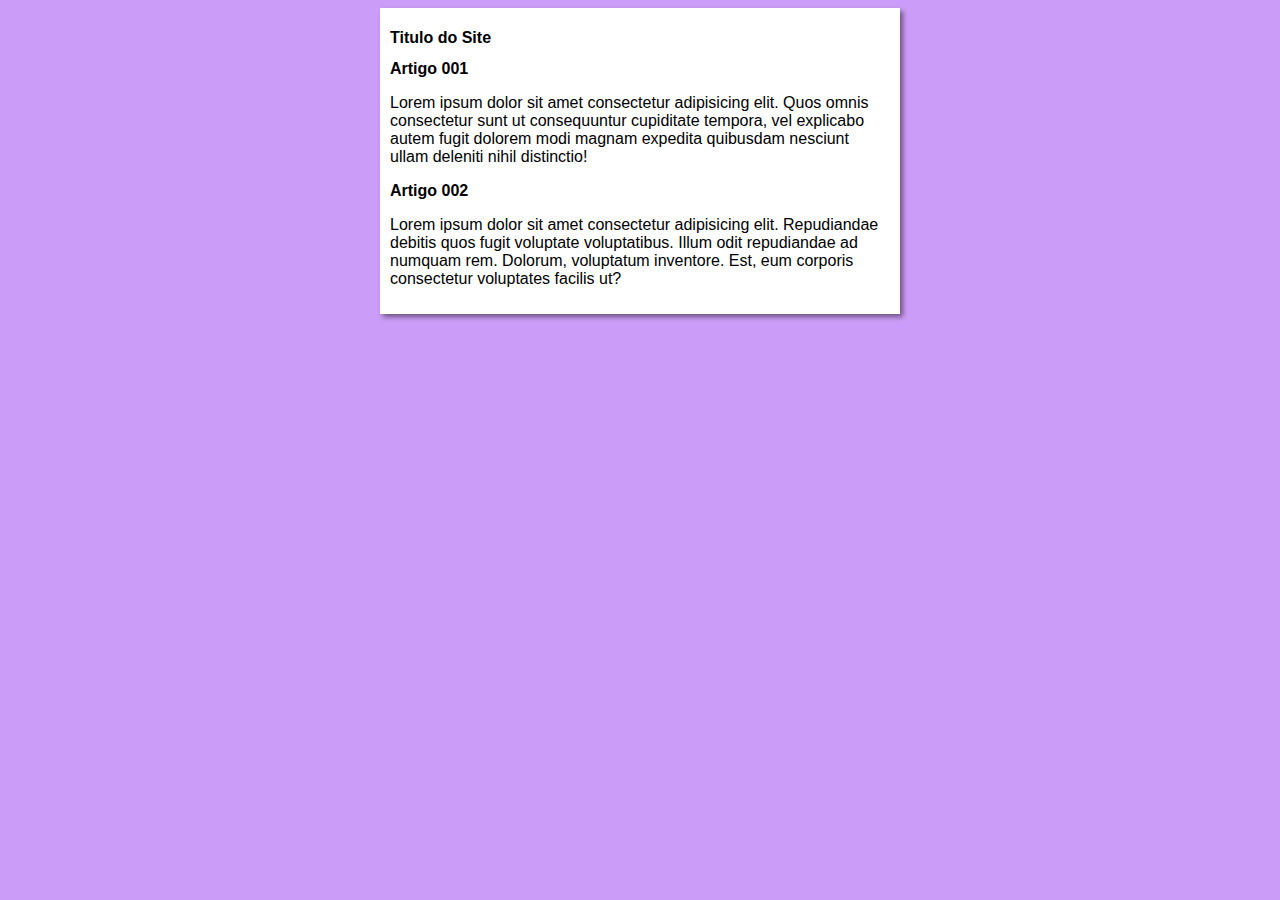
<file: index.html>
<!DOCTYPE html>
<html lang="pt-br">
<head>
    <meta charset="UTF-8">
    <meta name="viewport" content="width=device-width, initial-scale=1.0">
    <title>Curso em Video</title>
    <link rel="stylesheet" href="estilos/style.css">
</head>
<body>
    <main>
        <header>
            <h1>Titulo do Site</h1>
        </header>
        <article>
            <h2>Artigo 001</h2>
            <p>Lorem ipsum dolor sit amet consectetur adipisicing elit. Quos omnis consectetur sunt ut consequuntur cupiditate tempora, vel explicabo autem fugit dolorem modi magnam expedita quibusdam nesciunt ullam deleniti nihil distinctio!</p>
        </article>
        <article>
            <h2>Artigo 002</h2>
            <p>Lorem ipsum dolor sit amet consectetur adipisicing elit. Repudiandae debitis quos fugit voluptate voluptatibus. Illum odit repudiandae ad numquam rem. Dolorum, voluptatum inventore. Est, eum corporis consectetur voluptates facilis ut?</p>
        </article>
    </main>
</body>
</html>
</file>
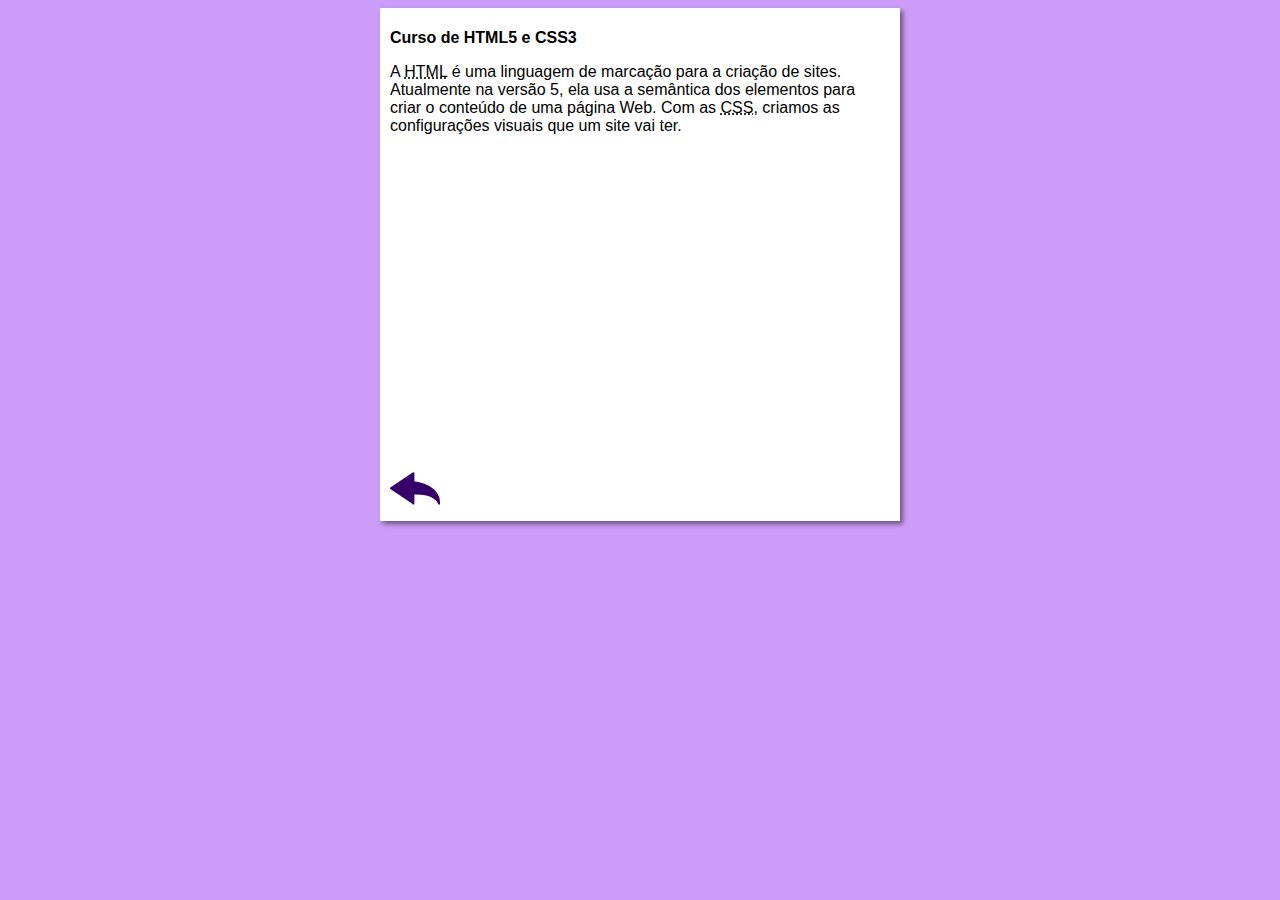
<file: curso-html.html>
<!DOCTYPE html>
<html lang="pt-br">
<head>
    <meta charset="UTF-8">
    <meta name="viewport" content="width=device-width, initial-scale=1.0">
    <meta name="viewport" content="width=device-width, initial-scale=1, shrink-to-fit=no">
    <title>Curso de HTML</title>
    <link rel="stylesheet" href="estilos/style.css">
</head>
<body>
    <main>
        <header>
            <h1>Curso de HTML5 e CSS3</h1>
        </header>
        <article>
            <p>A <abbr title="HyperText Markup Language">HTML</abbr> é uma linguagem de marcação para a criação de sites. Atualmente na versão 5, ela usa a semântica dos elementos para criar o conteúdo de uma página Web. Com as <abbr title="Cascading Style Sheets">CSS</abbr>, criamos as configurações visuais que um site vai ter.</p>

            <iframe width="560" height="315" src="https://www.youtube.com/embed/riSVzwlSnhw" frameborder="0" allow="accelerometer; autoplay; encrypted-media; gyroscope; picture-in-picture" allowfullscreen></iframe>

            <a href="index.html"><img src="imagens/btn-back.png" alt="Voltar"></a>
        </article>
</head>
<body>
    
</body>
</html>
</file>
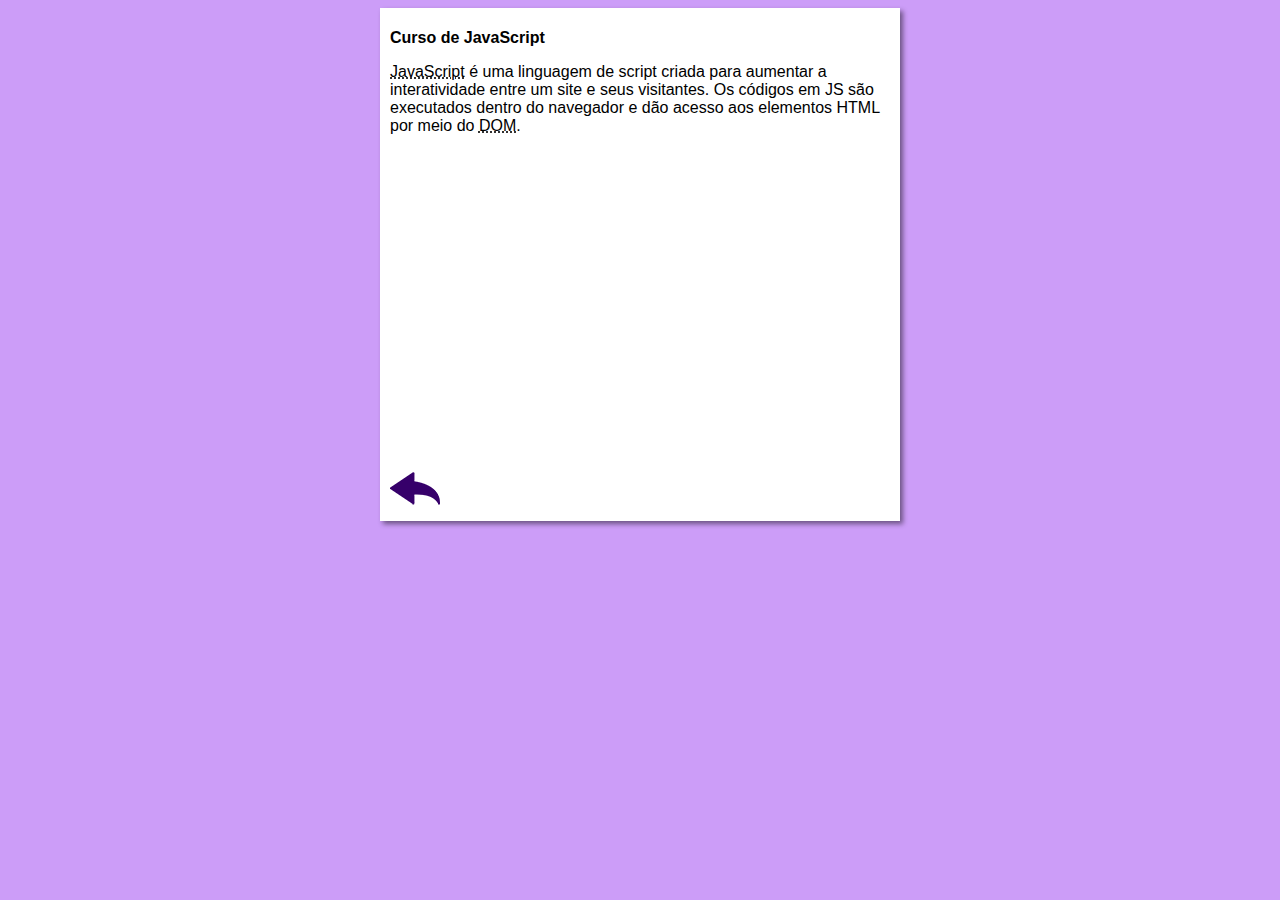
<file: curso-js.html>
<!DOCTYPE html>
<html lang="pt-br">
<head>
    <meta charset="UTF-8">
    <meta name="viewport" content="width=device-width, initial-scale=1.0">
    <title>Curso de JavaScript</title>
    <link rel="stylesheet" href="estilos/style.css">
</head>
<body>
    <main>
        <header>
            <h1>Curso de JavaScript</h1>
        </header>
        <article>
            <p><abbr title="JavaScript">JavaScript</abbr> é uma linguagem de script criada para aumentar a interatividade entre um site e seus visitantes. Os códigos em JS são executados dentro do navegador e dão acesso aos elementos HTML por meio do <abbr title="Document Object Model">DOM</abbr>.</p>

            <iframe width="560" height="315" src="https://www.youtube.com/embed/BXqUH86F-kA" frameborder="0" allow="accelerometer; autoplay; encrypted-media; gyroscope; picture-in-picture" allowfullscreen></iframe>

            <a href="index.html"><img src="imagens/btn-back.png" alt="Voltar"></a>
        </article>
    </main>
</body>
</html>
</file>
<file: estilos/style.css>
* {
    font-family: Arial, Helvetica, sans-serif;
    font-size: 16px;
}

body {
    background-color: rgb(204, 157, 248);
}

main {
    background-color: white;
    width:500px;
    margin: auto;
    padding: 10px;
    box-shadow: 3px 3px 5px rgba(0, 0, 0, 0.473);
}
</file>
